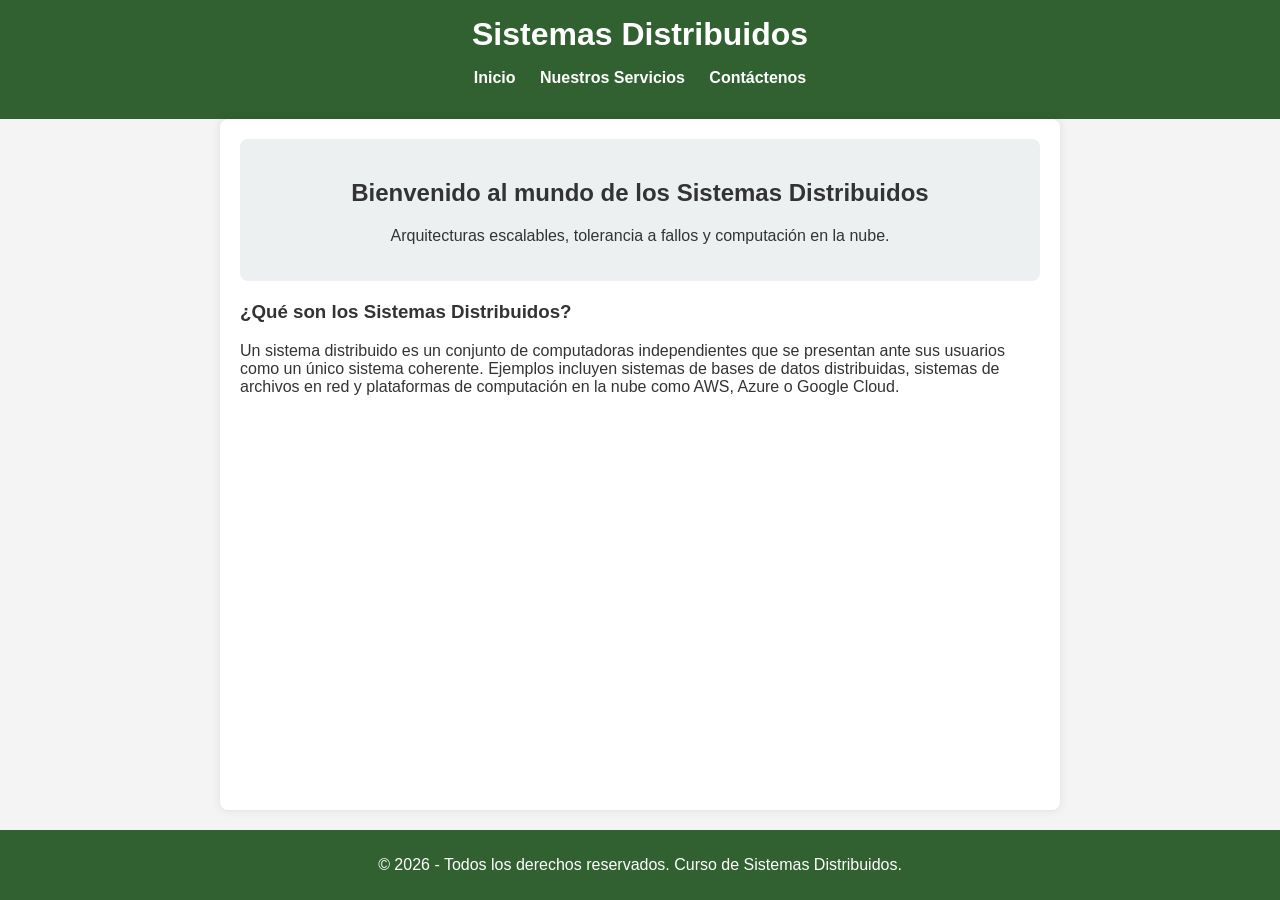
<file: index.html>
<!DOCTYPE html>
<html lang="es">
<head>
    <meta charset="UTF-8">
    <meta name="viewport" content="width=device-width, initial-scale=1.0">
    <title>Sistemas Distribuidos - Inicio</title>
    <link rel="stylesheet" href="styles.css">
</head>
<body>
    <header>
        <h1>Sistemas Distribuidos</h1>
        <nav>
            <ul>
                <li><a href="index.html">Inicio</a></li>
                <li><a href="servicios.html">Nuestros Servicios</a></li>
                <li><a href="contacto.html">Contáctenos</a></li>
            </ul>
        </nav>
    </header>

    <main>
        <section class="hero">
            <h2>Bienvenido al mundo de los Sistemas Distribuidos</h2>
            <p>Arquitecturas escalables, tolerancia a fallos y computación en la nube.</p>
        </section>
        
        <section class="content">
            <h3>¿Qué son los Sistemas Distribuidos?</h3>
            <p>Un sistema distribuido es un conjunto de computadoras independientes que se presentan ante sus usuarios como un único sistema coherente. Ejemplos incluyen sistemas de bases de datos distribuidas, sistemas de archivos en red y plataformas de computación en la nube como AWS, Azure o Google Cloud.</p>
        </section>
    </main>

    <footer>
        <p>&copy; 2026 - Todos los derechos reservados. Curso de Sistemas Distribuidos.</p>
    </footer>
</body>
</html>
</file>
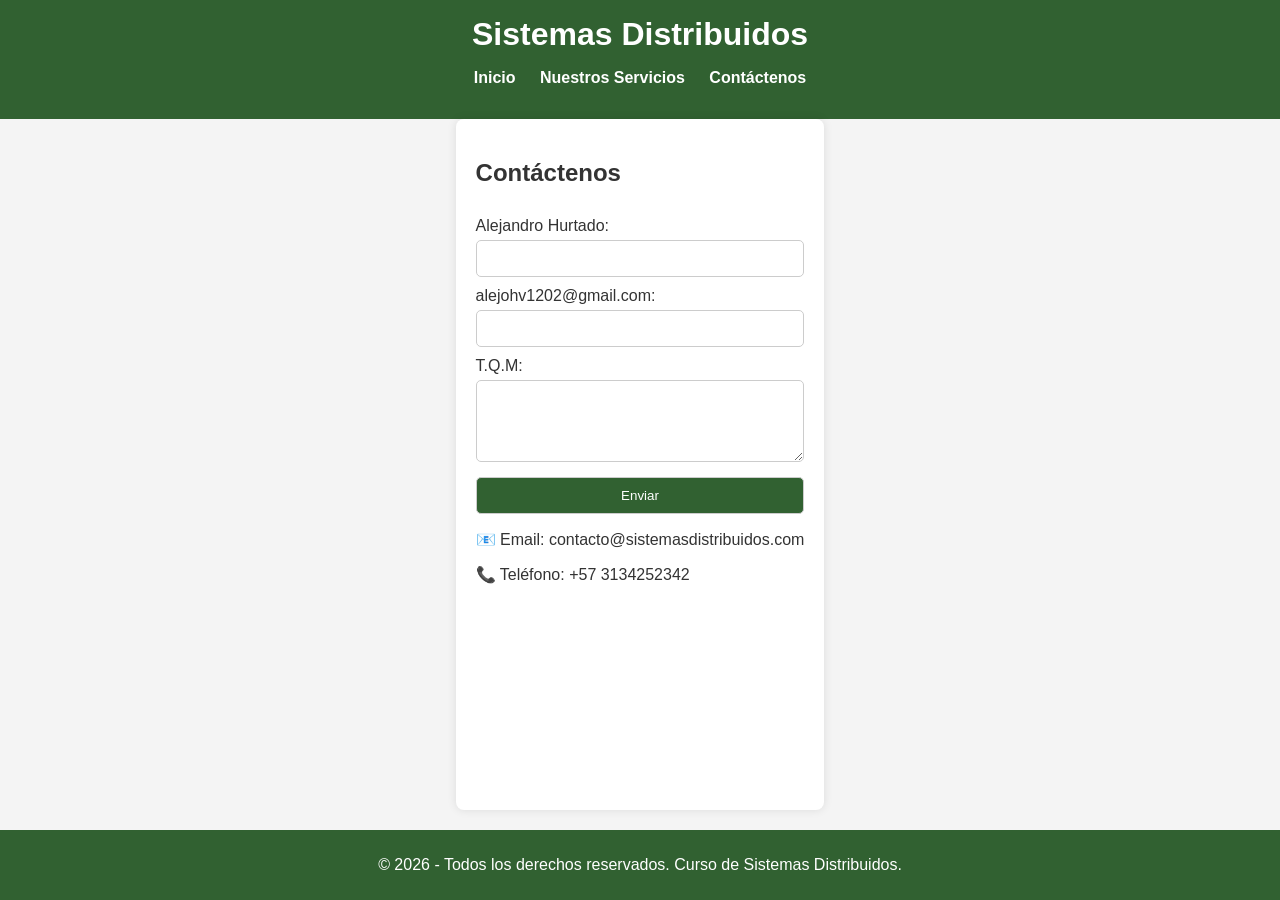
<file: contacto.html>
<!DOCTYPE html>
<html lang="es">
<head>
    <meta charset="UTF-8">
    <meta name="viewport" content="width=device-width, initial-scale=1.0">
    <title>Sistemas Distribuidos - Contacto</title>
    <link rel="stylesheet" href="styles.css">
</head>
<body>
    <header>
        <h1>Sistemas Distribuidos</h1>
        <nav>
            <ul>
                <li><a href="index.html">Inicio</a></li>
                <li><a href="servicios.html">Nuestros Servicios</a></li>
                <li><a href="contacto.html">Contáctenos</a></li>
            </ul>
        </nav>
    </header>

    <main>
        <h2>Contáctenos</h2>
        <form>
            <label for="nombre">Alejandro Hurtado:</label>
            <input type="text" id="nombre" name="nombre" required>

            <label for="email">alejohv1202@gmail.com:</label>
            <input type="email" id="email" name="email" required>

            <label for="mensaje">T.Q.M:</label>
            <textarea id="mensaje" name="mensaje" rows="4" required></textarea>

            <button type="submit">Enviar</button>
        </form>
        <p>📧 Email: contacto@sistemasdistribuidos.com</p>
        <p>📞 Teléfono: +57 3134252342</p>
    </main>

    <footer>
        <p>&copy; 2026 - Todos los derechos reservados. Curso de Sistemas Distribuidos.</p>
    </footer>
</body>
</html>
</file>
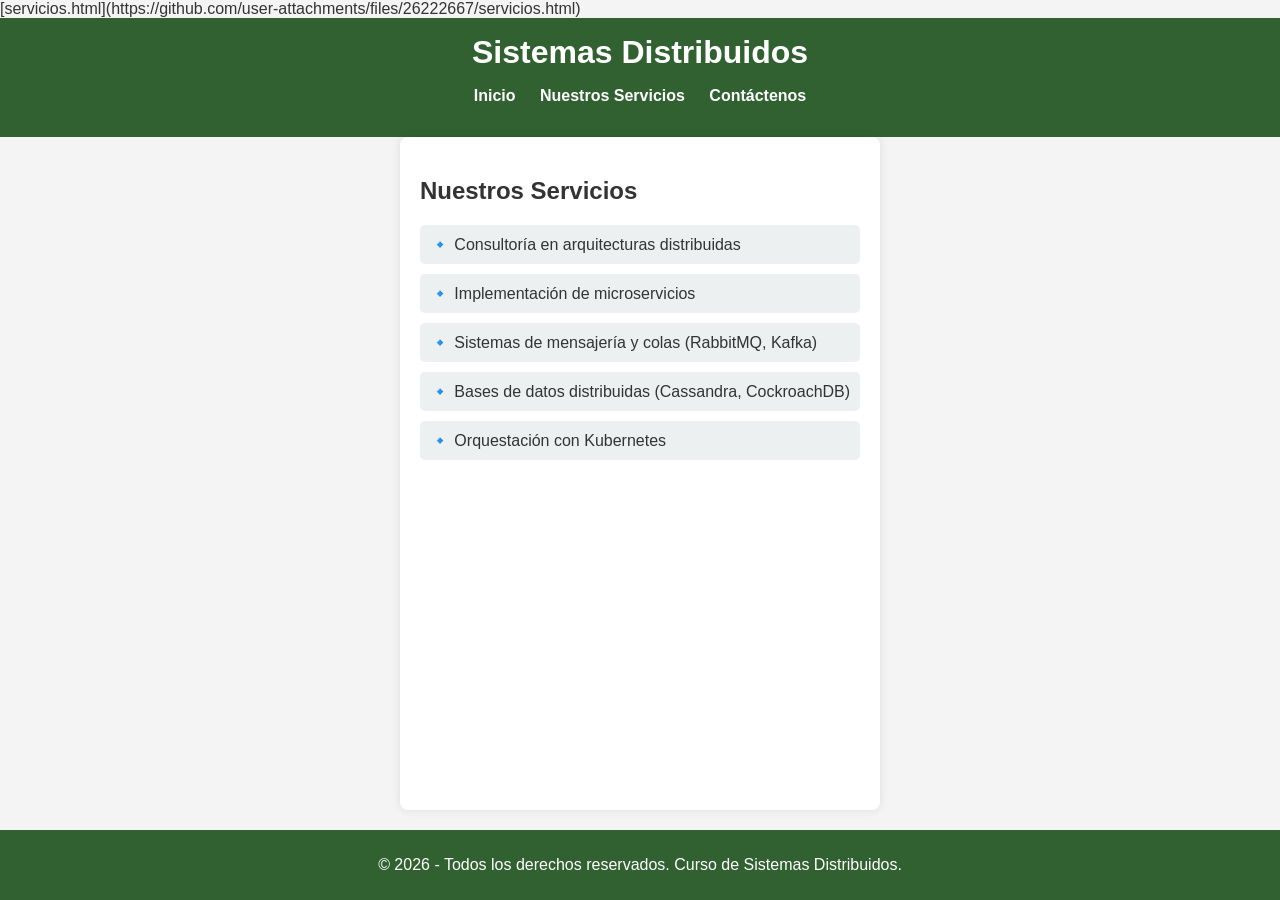
<file: servicios.html>
[servicios.html](https://github.com/user-attachments/files/26222667/servicios.html)
<!DOCTYPE html>
<html lang="es">
<head>
    <meta charset="UTF-8">
    <meta name="viewport" content="width=device-width, initial-scale=1.0">
    <title>Sistemas Distribuidos - Servicios</title>
    <link rel="stylesheet" href="styles.css">
</head>
<body>
    <header>
        <h1>Sistemas Distribuidos</h1>
        <nav>
            <ul>
                <li><a href="index.html">Inicio</a></li>
                <li><a href="servicios.html">Nuestros Servicios</a></li>
                <li><a href="contacto.html">Contáctenos</a></li>
            </ul>
        </nav>
    </header>

    <main>
        <h2>Nuestros Servicios</h2>
        <ul class="services-list">
            <li>🔹 Consultoría en arquitecturas distribuidas</li>
            <li>🔹 Implementación de microservicios</li>
            <li>🔹 Sistemas de mensajería y colas (RabbitMQ, Kafka)</li>
            <li>🔹 Bases de datos distribuidas (Cassandra, CockroachDB)</li>
            <li>🔹 Orquestación con Kubernetes</li>
        </ul>
    </main>

    <footer>
        <p>&copy; 2026 - Todos los derechos reservados. Curso de Sistemas Distribuidos.</p>
    </footer>
</body>
</html>
</file>
<file: styles.css>
/* Estilos generales */
body {
    font-family: Arial, sans-serif;
    margin: 0;
    padding: 0;
    background-color: #f4f4f4;
    color: #333;
    display: flex;
    flex-direction: column;
    min-height: 100vh;
}

/* Encabezado */
header {
    background-color: #316131;
    color: white;
    padding: 1rem;
    text-align: center;
}

header h1 {
    margin: 0;
}

nav ul {
    list-style: none;
    padding: 0;
}

nav ul li {
    display: inline;
    margin: 0 10px;
}

nav ul li a {
    color: white;
    text-decoration: none;
    font-weight: bold;
}

nav ul li a:hover {
    text-decoration: underline;
}

/* Contenido principal */
main {
    flex: 1;
    padding: 20px;
    max-width: 800px;
    margin: auto;
    background-color: white;
    border-radius: 8px;
    box-shadow: 0 0 10px rgba(0,0,0,0.1);
}

.hero {
    text-align: center;
    background-color: #ecf0f1;
    padding: 20px;
    border-radius: 8px;
    margin-bottom: 20px;
}

.services-list {
    list-style: none;
    padding: 0;
}

.services-list li {
    background-color: #ecf0f1;
    margin: 10px 0;
    padding: 10px;
    border-radius: 5px;
}

/* Formulario */
form {
    display: flex;
    flex-direction: column;
}

label {
    margin-top: 10px;
}

input, textarea, button {
    padding: 10px;
    margin-top: 5px;
    border: 1px solid #ccc;
    border-radius: 5px;
}

button {
    background-color: #316131;
    color: white;
    cursor: pointer;
    margin-top: 15px;
}

button:hover {
    background-color: #1a252f;
}

/* Pie de página */
footer {
    background-color: #316131;
    color: white;
    text-align: center;
    padding: 10px;
    margin-top: 20px;
}
</file>
